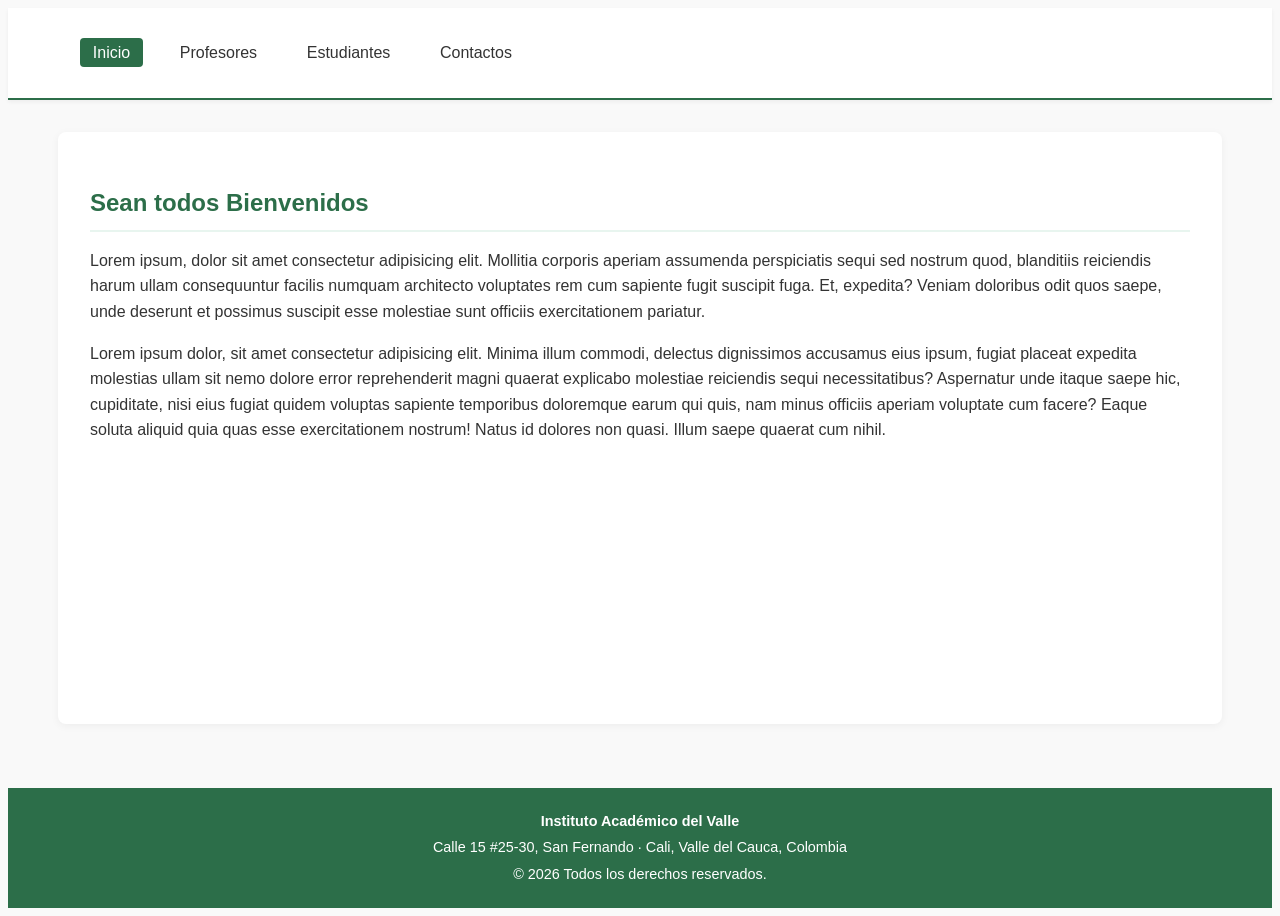
<file: index.html>
<!DOCTYPE html>
<html lang="en">
<head>
    <meta charset="UTF-8">
    <meta name="viewport" content="width=device-width, initial-scale=1.0">
    <title>Institución Educativa</title>
    <link rel="stylesheet" href="style.css">
</head>
<body>
    <header>
        <nav>
            <ul>
                <li><a href="index.html" class="active">Inicio</a></li>
                <li><a href="profesores.html">Profesores</a></li>
                <li><a href="estudiantes.html">Estudiantes</a></li>
                <li><a href="contactos.html">Contactos</a></li>
            </ul>
        </nav>
    </header>
    <main>
        <h2>Sean todos Bienvenidos</h2>
        <p>Lorem ipsum, dolor sit amet consectetur adipisicing elit. Mollitia corporis aperiam assumenda perspiciatis sequi sed nostrum quod, blanditiis reiciendis harum ullam consequuntur facilis numquam architecto voluptates rem cum sapiente fugit suscipit fuga. Et, expedita? Veniam doloribus odit quos saepe, unde deserunt et possimus suscipit esse molestiae sunt officiis exercitationem pariatur.</p>
        <p>Lorem ipsum dolor, sit amet consectetur adipisicing elit. Minima illum commodi, delectus dignissimos accusamus eius ipsum, fugiat placeat expedita molestias ullam sit nemo dolore error reprehenderit magni quaerat explicabo molestiae reiciendis sequi necessitatibus? Aspernatur unde itaque saepe hic, cupiditate, nisi eius fugiat quidem voluptas sapiente temporibus doloremque earum qui quis, nam minus officiis aperiam voluptate cum facere? Eaque soluta aliquid quia quas esse exercitationem nostrum! Natus id dolores non quasi. Illum saepe quaerat cum nihil.</p>
    </main>
    <footer>
        <p><strong>Instituto Académico del Valle</strong></p>
        <p>Calle 15 #25-30, San Fernando · Cali, Valle del Cauca, Colombia</p>
        <p>© <span id="anio"></span> Todos los derechos reservados.</p>
    </footer>

    <script src="script.js"></script>
</body>
</html>
</file>
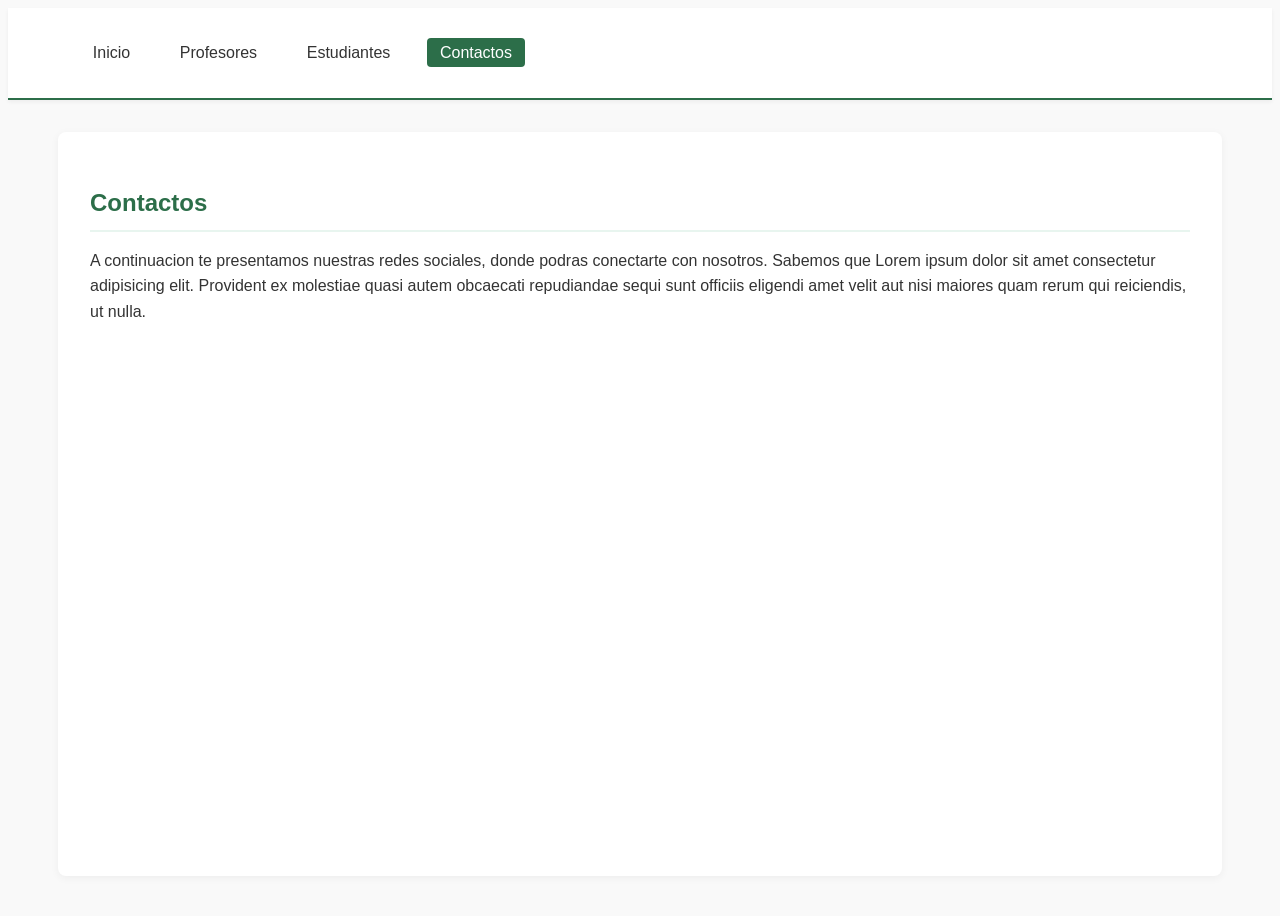
<file: contactos.html>
<!DOCTYPE html>
<html lang="en">
<head>
    <meta charset="UTF-8">
    <meta name="viewport" content="width=device-width, initial-scale=1.0">
    <title>Institución Educativa - Contatos</title>
    <link rel="stylesheet" href="style.css">
</head>
<body>
    <header>
        <nav>
            <ul>
                <li><a href="index.html">Inicio</a></li>
                <li><a href="profesores.html">Profesores</a></li>
                <li><a href="estudiantes.html">Estudiantes</a></li>
                <li><a href="contactos.html" class="active">Contactos</a></li>
            </ul>
        </nav>
    </header>
    <main>
        <h2>Contactos</h2>
        <p>A continuacion te presentamos nuestras redes sociales, donde podras conectarte con nosotros. Sabemos que Lorem ipsum dolor sit amet consectetur adipisicing elit. Provident ex molestiae quasi autem obcaecati repudiandae sequi sunt officiis eligendi amet velit aut nisi maiores quam rerum qui reiciendis, ut nulla.</p>
    </main>
</body>
</html>
</file>
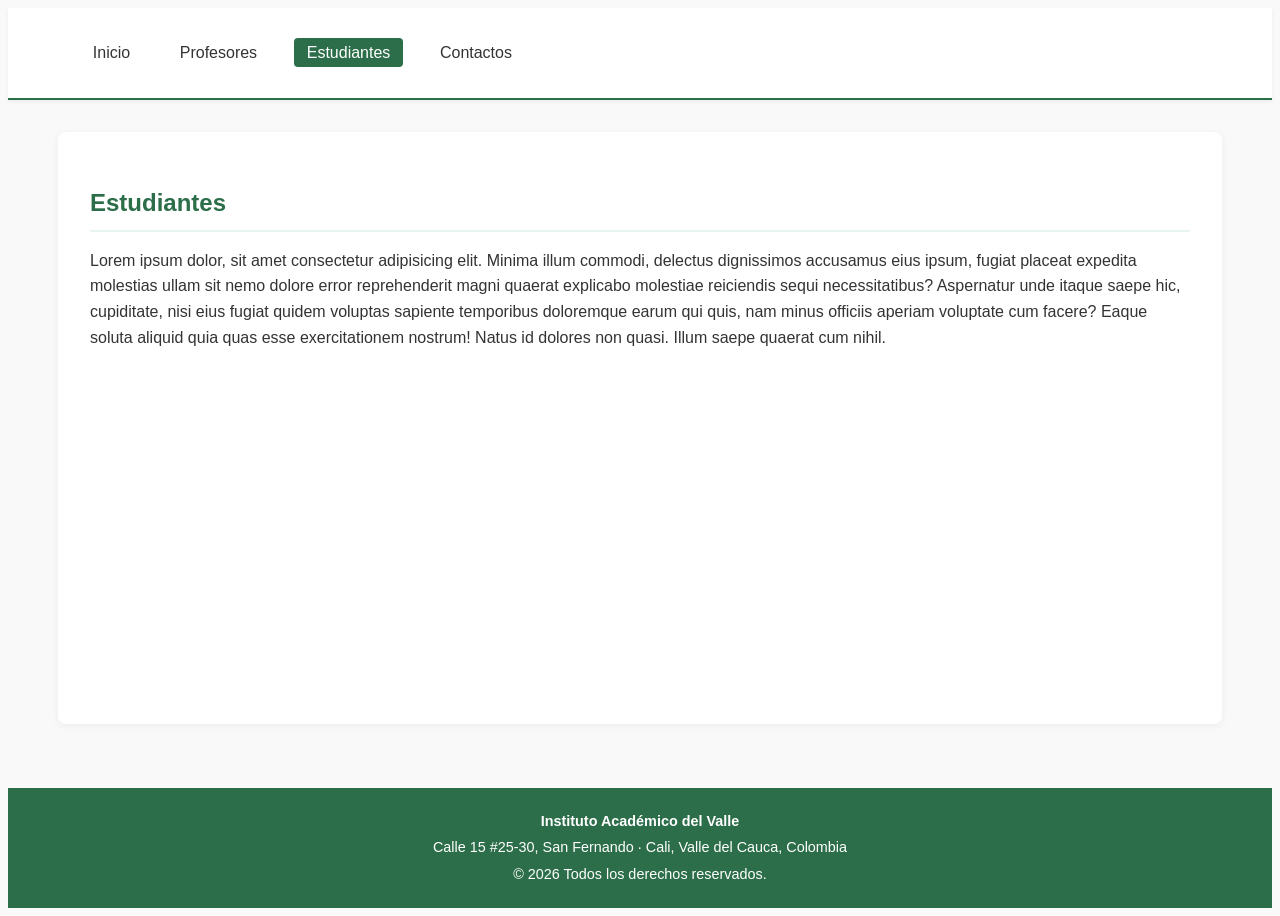
<file: estudiantes.html>
<!DOCTYPE html>
<html lang="en">
<head>
    <meta charset="UTF-8">
    <meta name="viewport" content="width=device-width, initial-scale=1.0">
    <title>Institución Educativa - Estudiantes</title>
    <link rel="stylesheet" href="style.css">
</head>
<body>
    <header>
        <nav>
            <ul>
                <li><a href="index.html">Inicio</a></li>
                <li><a href="profesores.html">Profesores</a></li>
                <li><a href="estudiantes.html" class="active">Estudiantes</a></li>
                <li><a href="contactos.html">Contactos</a></li>
            </ul>
        </nav>
    </header>
    <main>
        <h2>Estudiantes</h2>
        <p>Lorem ipsum dolor, sit amet consectetur adipisicing elit. Minima illum commodi, delectus dignissimos accusamus eius ipsum, fugiat placeat expedita molestias ullam sit nemo dolore error reprehenderit magni quaerat explicabo molestiae reiciendis sequi necessitatibus? Aspernatur unde itaque saepe hic, cupiditate, nisi eius fugiat quidem voluptas sapiente temporibus doloremque earum qui quis, nam minus officiis aperiam voluptate cum facere? Eaque soluta aliquid quia quas esse exercitationem nostrum! Natus id dolores non quasi. Illum saepe quaerat cum nihil.</p>
    </main>
    <footer>
        <p><strong>Instituto Académico del Valle</strong></p>
        <p>Calle 15 #25-30, San Fernando · Cali, Valle del Cauca, Colombia</p>
        <p>© <span id="anio"></span> Todos los derechos reservados.</p>
    </footer>

    <script src="script.js"></script>
</body>
</html>
</file>
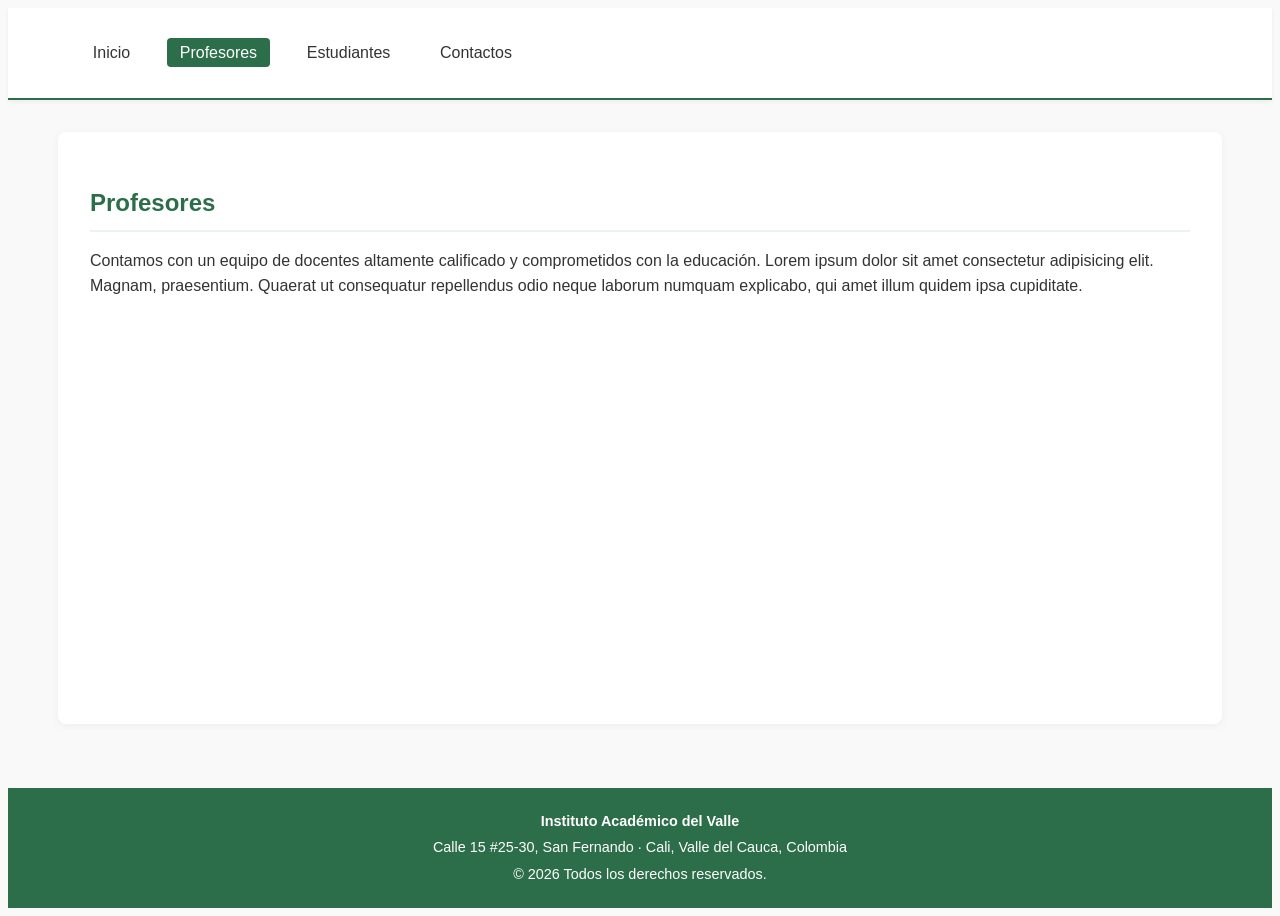
<file: profesores.html>
<!DOCTYPE html>
<html lang="en">
<head>
    <meta charset="UTF-8">
    <meta name="viewport" content="width=device-width, initial-scale=1.0">
    <title>Institución Educativa - Profesores</title>
    <link rel="stylesheet" href="style.css">
</head>
<body>
    <header>
        <nav>
            <ul>
                <li><a href="index.html">Inicio</a></li>
                <li><a href="profesores.html" class="active">Profesores</a></li>
                <li><a href="estudiantes.html">Estudiantes</a></li>
                <li><a href="contactos.html">Contactos</a></li>
            </ul>
        </nav>
    </header>
    <main>
        <h2>Profesores</h2>
        <p>Contamos con un equipo de docentes altamente calificado y comprometidos con la educación. Lorem ipsum dolor sit amet consectetur adipisicing elit. Magnam, praesentium. Quaerat ut consequatur repellendus odio neque laborum numquam explicabo, qui amet illum quidem ipsa cupiditate.</p>
    </main>
    <footer>
        <p><strong>Instituto Académico del Valle</strong></p>
        <p>Calle 15 #25-30, San Fernando · Cali, Valle del Cauca, Colombia</p>
        <p>© <span id="anio"></span> Todos los derechos reservados.</p>
    </footer>

    <script src="script.js"></script>
</body>
</html>
</file>
<file: style.css>
body {
    font-family: 'Segoe UI', Tahoma, Geneva, Verdana, sans-serif;
    line-height: 1.6;
    color: #333;
    background-color: #f9f9f9;
    display: flex;
    flex-direction: column;
    min-height: 100vh;
}

header {
    background-color: #ffffff;
    border-bottom: 2px solid #2c6e49;
    padding: 1rem 2rem;
    box-shadow: 0 2px 4px rgba(0, 0, 0, 0.05);
}

/* ===== Menú de navegación ===== */
nav ul {
    list-style: none;
    display: flex;
    gap: 1.5rem;
    flex-wrap: wrap;
}

nav a {
    text-decoration: none;
    color: #333;
    font-weight: 500;
    padding: 0.4rem 0.8rem;
    border-radius: 4px;
    transition: background-color 0.2s, color 0.2s;
}

nav a:hover {
    background-color: #e8f5ef;
    color: #2c6e49;
}

nav a.active {
    background-color: #2c6e49;
    color: #ffffff;
}

/* ===== Contenido principal ===== */
main {
    flex: 1;
    max-width: 1100px;
    margin: 2rem auto;
    padding: 2rem;
    background-color: #ffffff;
    border-radius: 8px;
    box-shadow: 0 2px 8px rgba(0, 0, 0, 0.05);
    width: calc(100% - 2rem);
}

main h2 {
    color: #2c6e49;
    margin-bottom: 1rem;
    border-bottom: 2px solid #e8f5ef;
    padding-bottom: 0.5rem;
}

footer {
    background-color: #2c6e49;
    color: #ffffff;
    text-align: center;
    padding: 1.2rem;
    margin-top: 2rem;
    font-size: 0.9rem;
}

footer p {
    margin: 0.2rem 0;
}
</file>
